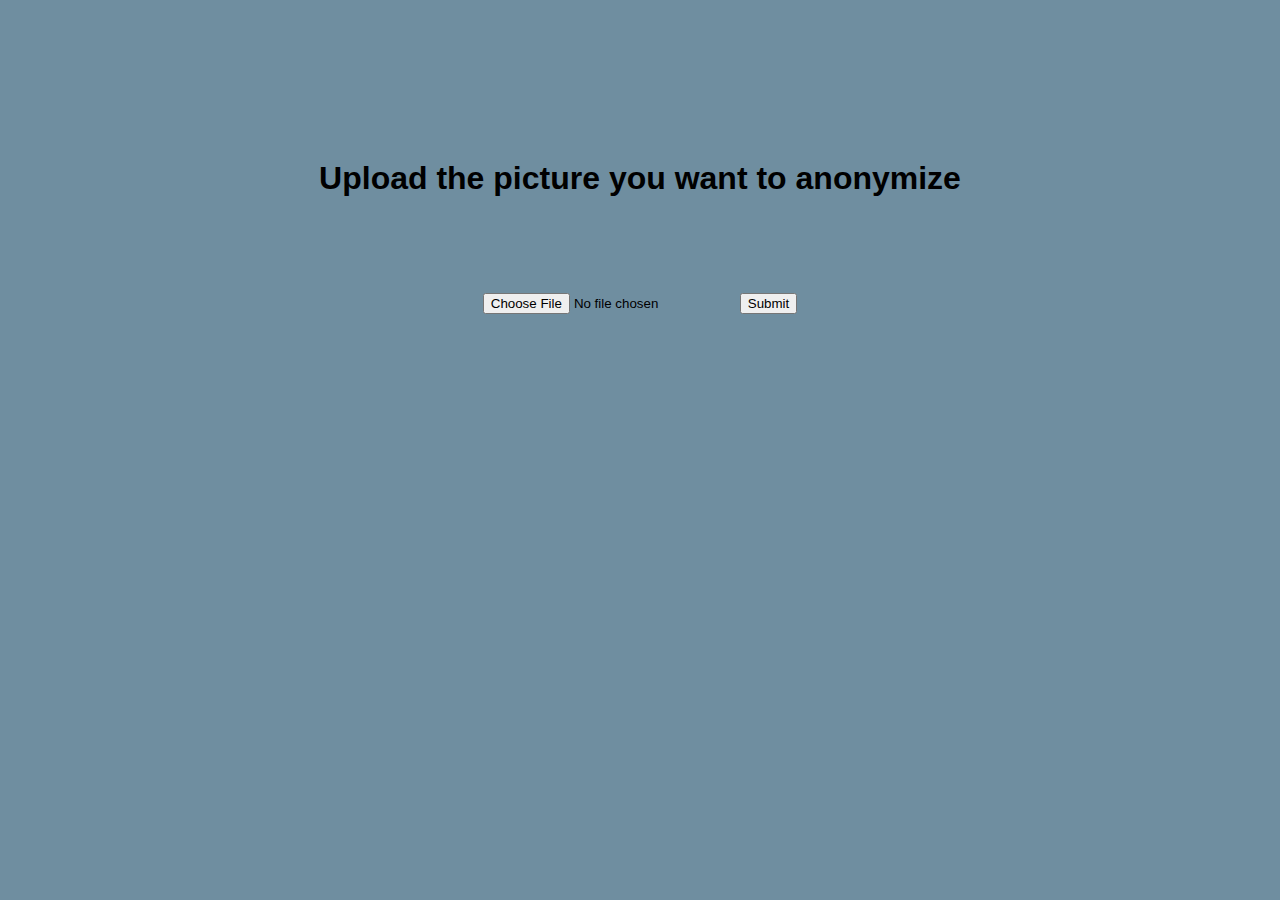
<file: templates/index.html>
<html>
    <head>
        <title>Anonymizer</title>
    </head>
    <body style="background-color: 6F8EA0; text-align: center;">
        <h1 style="margin-top: 10rem; margin-bottom: 6rem; font-family:-apple-system, BlinkMacSystemFont, 'Segoe UI', Roboto, Oxygen, Ubuntu, Cantarell, 'Open Sans', 'Helvetica Neue', sans-serif;">Upload the picture you want to anonymize</h1>
        <form action="{{url_for('after')}}" method='POST' enctype='multipart/form-data'>
            <input type="file" name='file_input'>
            <input type="submit" name="btn">
        </form>
        
    </body>
</html>
</file>
